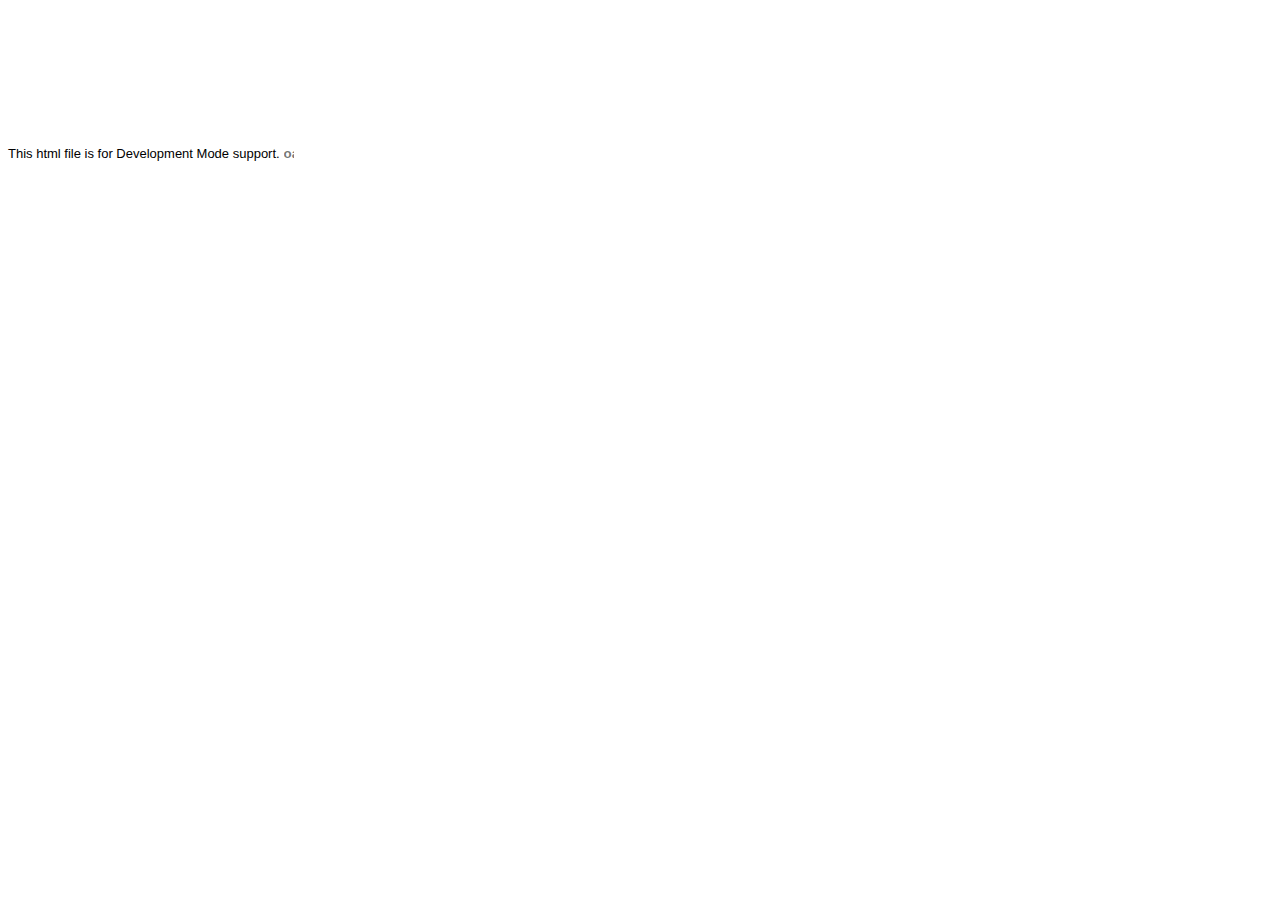
<file: gwttour/hosted.html>
<html>
<head><script>
var $wnd = parent;
var $doc = $wnd.document;
var $moduleName, $moduleBase, $entry
,$stats = $wnd.__gwtStatsEvent ? function(a) {return $wnd.__gwtStatsEvent(a);} : null
,$sessionId = $wnd.__gwtStatsSessionId ? $wnd.__gwtStatsSessionId : null;
// Lightweight metrics
if ($stats) {
  var moduleFuncName = location.search.substr(1);
  var moduleFunc = $wnd[moduleFuncName];
  var moduleName = moduleFunc ? moduleFunc.moduleName : "unknown";
  $stats({moduleName:moduleName,sessionId:$sessionId,subSystem:'startup',evtGroup:'moduleStartup',millis:(new Date()).getTime(),type:'moduleEvalStart'});
}
var $hostedHtmlVersion="2.1";

var gwtOnLoad;
var $hosted = "localhost:9997";

function loadIframe(url) {
  var topDoc = window.top.document;

  // create an iframe
  var iframeDiv = topDoc.createElement("div");
  iframeDiv.innerHTML = "<iframe scrolling=no frameborder=0 src='" + url + "'>";
  var iframe = iframeDiv.firstChild;
  
  // mess with the iframe style a little
  var iframeStyle = iframe.style;
  iframeStyle.position = "absolute";
  iframeStyle.borderWidth = "0";
  iframeStyle.left = "0";
  iframeStyle.top = "0";
  iframeStyle.width = "100%";
  iframeStyle.backgroundColor = "#ffffff";
  iframeStyle.zIndex = "1";
  iframeStyle.height = "100%";

  // update the top window's document's body's style
  var hostBodyStyle = window.top.document.body.style; 
  hostBodyStyle.margin = "0";
  hostBodyStyle.height = iframeStyle.height;
  hostBodyStyle.overflow = "hidden";

  // insert the iframe
  topDoc.body.insertBefore(iframe, topDoc.body.firstChild);
}

var ua = navigator.userAgent.toLowerCase();
if (ua.indexOf("gecko") != -1) {
  // install eval wrapper on FF to avoid EvalError problem
  var __eval = window.eval;
  window.eval = function(s) {
    return __eval(s);
  }
}
if (ua.indexOf("chrome") != -1) {
  // work around __gwt_ObjectId appearing in JS objects
  var hop = Object.prototype.hasOwnProperty;
  Object.prototype.hasOwnProperty = function(prop) {
    return prop != "__gwt_ObjectId" && hop.call(this, prop);
  };
  // do the same in our parent as well -- see issue 4486
  // NOTE: this will have to be changed when we support non-iframe-based DevMode 
  var hop2 = parent.Object.prototype.hasOwnProperty;
  parent.Object.prototype.hasOwnProperty = function(prop) {
    return prop != "__gwt_ObjectId" && hop2.call(this, prop);
  };
}

// wrapper to call JS methods, which we need both to be able to supply a
// different this for method lookup and to get the exception back
function __gwt_jsInvoke(thisObj, methodName) {
  try {
    var args = Array.prototype.slice.call(arguments, 2);
    return [0, window[methodName].apply(thisObj, args)];
  } catch (e) {
    return [1, e];
  }
}

var __gwt_javaInvokes = [];
function __gwt_makeJavaInvoke(argCount) {
  return __gwt_javaInvokes[argCount] || __gwt_doMakeJavaInvoke(argCount);
}

function __gwt_doMakeJavaInvoke(argCount) {
  // IE6 won't eval() anonymous functions except as r-values
  var argList = "";
  for (var i = 0; i < argCount; i++) {
    argList += ",p" + i;
  }
  var argListNoComma = argList.substring(1);

  return eval(
    "__gwt_javaInvokes[" + argCount + "] =\n" +
    "  function(thisObj, dispId" + argList + ") {\n" +
    "    var result = __static(dispId, thisObj" + argList + ");\n" +
    "    if (result[0]) {\n" +
    "      throw result[1];\n" +
    "    } else {\n" +
    "      return result[1];\n" +
    "    }\n" +
    "  }\n"
  ); 
}

/*
 * This is used to create tear-offs of Java methods.  Each function corresponds
 * to exactly one dispId, and also embeds the argument count.  We get the "this"
 * value from the context in which the function is being executed.
 * Function-object identity is preserved by caching in a sparse array.
 */
var __gwt_tearOffs = [];
var __gwt_tearOffGenerators = [];
function __gwt_makeTearOff(proxy, dispId, argCount) {
  return __gwt_tearOffs[dispId] || __gwt_doMakeTearOff(dispId, argCount);
}

function __gwt_doMakeTearOff(dispId, argCount) {
  return __gwt_tearOffs[dispId] = 
      (__gwt_tearOffGenerators[argCount] || __gwt_doMakeTearOffGenerator(argCount))(dispId);
}

function __gwt_doMakeTearOffGenerator(argCount) {
  // IE6 won't eval() anonymous functions except as r-values
  var argList = "";
  for (var i = 0; i < argCount; i++) {
    argList += ",p" + i;
  }
  var argListNoComma = argList.substring(1);

  return eval(
    "__gwt_tearOffGenerators[" + argCount + "] =\n" +
    "  function(dispId) {\n" +
    "    return function(" + argListNoComma + ") {\n" +
    "      var result = __static(dispId, this" + argList + ");\n" +
    "      if (result[0]) {\n" +
    "        throw result[1];\n" +
    "      } else {\n" +
    "        return result[1];\n" +
    "      }\n" +
    "    }\n" +
    "  }\n"
  ); 
}

function __gwt_makeResult(isException, result) {
  return [isException, result];
}

function __gwt_disconnected() {
  // Prevent double-invocation.
  window.__gwt_disconnected = new Function();
  // Do it in a timeout so we can be sure we have a clean stack.
  window.setTimeout(__gwt_disconnected_impl, 1);
}

function __gwt_disconnected_impl() {
  __gwt_displayGlassMessage('GWT Code Server Disconnected',
      'Most likely, you closed GWT Development Mode. Or, you might have lost '
      + 'network connectivity. To fix this, try restarting GWT Development Mode and '
      + 'refresh this page.');
}

// Keep track of z-index to allow layering of multiple glass messages
var __gwt_glassMessageZIndex = 2147483647;

// Note this method is also used by ModuleSpace.java
function __gwt_displayGlassMessage(summary, details) {
  var topWin = window.top;
  var topDoc = topWin.document;
  var outer = topDoc.createElement("div");
  // Do not insert whitespace or outer.firstChild will get a text node.
  outer.innerHTML = 
    '<div style="position:absolute;z-index:' + __gwt_glassMessageZIndex-- +
    ';left:50px;top:50px;width:600px;color:#FFF;font-family:verdana;text-align:left;">' +
    '<div style="font-size:30px;font-weight:bold;">' + summary + '</div>' +
    '<div style="font-size:15px;">' + details + '</div>' +
    '</div>' +
    '<div style="position:absolute;z-index:' + __gwt_glassMessageZIndex-- +
    ';left:0px;top:0px;right:0px;bottom:0px;filter:alpha(opacity=60);opacity:0.6;background-color:#000;"></div>'
  ;
  topDoc.body.appendChild(outer);
  var glass = outer.firstChild;
  var glassStyle = glass.style;

  // Scroll to the top and remove scrollbars.
  topWin.scrollTo(0, 0);
  if (topDoc.compatMode == "BackCompat") {
    topDoc.body.style["overflow"] = "hidden";
  } else {
    topDoc.documentElement.style["overflow"] = "hidden";
  }

  // Steal focus.
  glass.focus();

  if ((navigator.userAgent.indexOf("MSIE") >= 0) && (topDoc.compatMode == "BackCompat")) {
    // IE quirks mode doesn't support right/bottom, but does support this.
    glassStyle.width = "125%";
    glassStyle.height = "100%";
  } else if (navigator.userAgent.indexOf("MSIE 6") >= 0) {
    // IE6 doesn't have a real standards mode, so we have to use hacks.
    glassStyle.width = "125%"; // Get past scroll bar area.
    // Nasty CSS; onresize would be better but the outer window won't let us add a listener IE.
    glassStyle.setExpression("height", "document.documentElement.clientHeight");
  }

  $doc.title = summary + " [" + $doc.title + "]";
}

function findPluginObject() {
  try {
    return document.getElementById('pluginObject');
  } catch (e) {
    return null;
  }
}

function findPluginEmbed() {
  try {
    return document.getElementById('pluginEmbed')
  } catch (e) {
    return null;
  }
}

function findPluginXPCOM() {
  try {
    return __gwt_HostedModePlugin;
  } catch (e) {
    return null;
  }
}

gwtOnLoad = function(errFn, modName, modBase){
  $moduleName = modName;
  $moduleBase = modBase;

  // Note that the order is important
  var pluginFinders = [
    findPluginXPCOM,
    findPluginObject,
    findPluginEmbed,
  ];
  var topWin = window.top;
  var url = topWin.location.href;
  if (!topWin.__gwt_SessionID) {
    var ASCII_EXCLAMATION = 33;
    var ASCII_TILDE = 126;
    var chars = [];
    for (var i = 0; i < 16; ++i) {
      chars.push(Math.floor(ASCII_EXCLAMATION
          + Math.random() * (ASCII_TILDE - ASCII_EXCLAMATION + 1)));
    }
    topWin.__gwt_SessionID = String.fromCharCode.apply(null, chars);
  }
  var plugin = null;
  for (var i = 0; i < pluginFinders.length; ++i) {
    try {
      var maybePlugin = pluginFinders[i]();
      if (maybePlugin != null && maybePlugin.init(window)) {
        plugin = maybePlugin;
        break;
      }
    } catch (e) {
    }
  }
  if (!plugin) {
    // try searching for a v1 plugin for backwards compatibility
    var found = false;
    for (var i = 0; i < pluginFinders.length; ++i) {
      try {
        plugin = pluginFinders[i]();
        if (plugin != null && plugin.connect($hosted, $moduleName, window)) {
          return;
        }
      } catch (e) {
      }
    }
    loadIframe("http://gwt.google.com/missing-plugin");
  } else {
    if (plugin.connect(url, topWin.__gwt_SessionID, $hosted, $moduleName,
        $hostedHtmlVersion)) {
      window.onUnload = function() {
        try {
          // wrap in try/catch since plugins are not required to supply this
          plugin.disconnect();
        } catch (e) {
        }
      };
    } else {
      if (errFn) {
        errFn(modName);
      } else {
        __gwt_displayGlassMessage(
            "Plugin failed to connect to Development Mode server at " + simpleEscape($hosted),
            "Follow the troubleshooting instructions at "
            + "<a href='http://code.google.com/p/google-web-toolkit/wiki/TroubleshootingOOPHM'>"
            + "http://code.google.com/p/google-web-toolkit/wiki/TroubleshootingOOPHM</a>");
      }
    }
  }
}

function simpleEscape(originalString) {
  return originalString.replace(/&/g,"&amp;")
    .replace(/</g,"&lt;")
    .replace(/>/g,"&gt;")
    .replace(/\'/g, "&#39;")
    .replace(/\"/g,"&quot;");
}

window.onunload = function() {
};

// Lightweight metrics
window.fireOnModuleLoadStart = function(className) {
  $stats && $stats({moduleName:$moduleName, sessionId:$sessionId, subSystem:'startup', evtGroup:'moduleStartup', millis:(new Date()).getTime(), type:'onModuleLoadStart', className:className});
};

window.__gwt_module_id = 0;
</script></head>
<body>
<font face='arial' size='-1'>This html file is for Development Mode support.</font>
<script><!--
// Lightweight metrics
$stats && $stats({moduleName:$moduleName, sessionId:$sessionId, subSystem:'startup', evtGroup:'moduleStartup', millis:(new Date()).getTime(), type:'moduleEvalEnd'});

// OOPHM currently only supports IFrameLinker
var query = parent.location.search;
if (!findPluginXPCOM()) {
  document.write('<embed id="pluginEmbed" type="application/x-gwt-hosted-mode" width="10" height="10">');
  document.write('</embed>');
  document.write('<object id="pluginObject" CLASSID="CLSID:1D6156B6-002B-49E7-B5CA-C138FB843B4E">');
  document.write('</object>');
}

// look for the old query parameter if we don't find the new one
var idx = query.indexOf("gwt.codesvr=");
if (idx >= 0) {
  idx += 12;  // "gwt.codesvr=".length() == 12
} else {
  idx = query.indexOf("gwt.hosted=");
  if (idx >= 0) {
    idx += 11;  // "gwt.hosted=".length() == 11
  }
}
if (idx >= 0) {
  var amp = query.indexOf("&", idx);
  if (amp >= 0) {
    $hosted = query.substring(idx, amp);
  } else {
    $hosted = query.substring(idx);
  }

  // According to RFC 3986, some of this component's characters (e.g., ':')
  // are reserved and *may* be escaped.
  $hosted = decodeURIComponent($hosted);
}

query = window.location.search.substring(1);
if (query && $wnd[query]) setTimeout($wnd[query].onScriptLoad, 1);
--></script></body></html>
</file>
